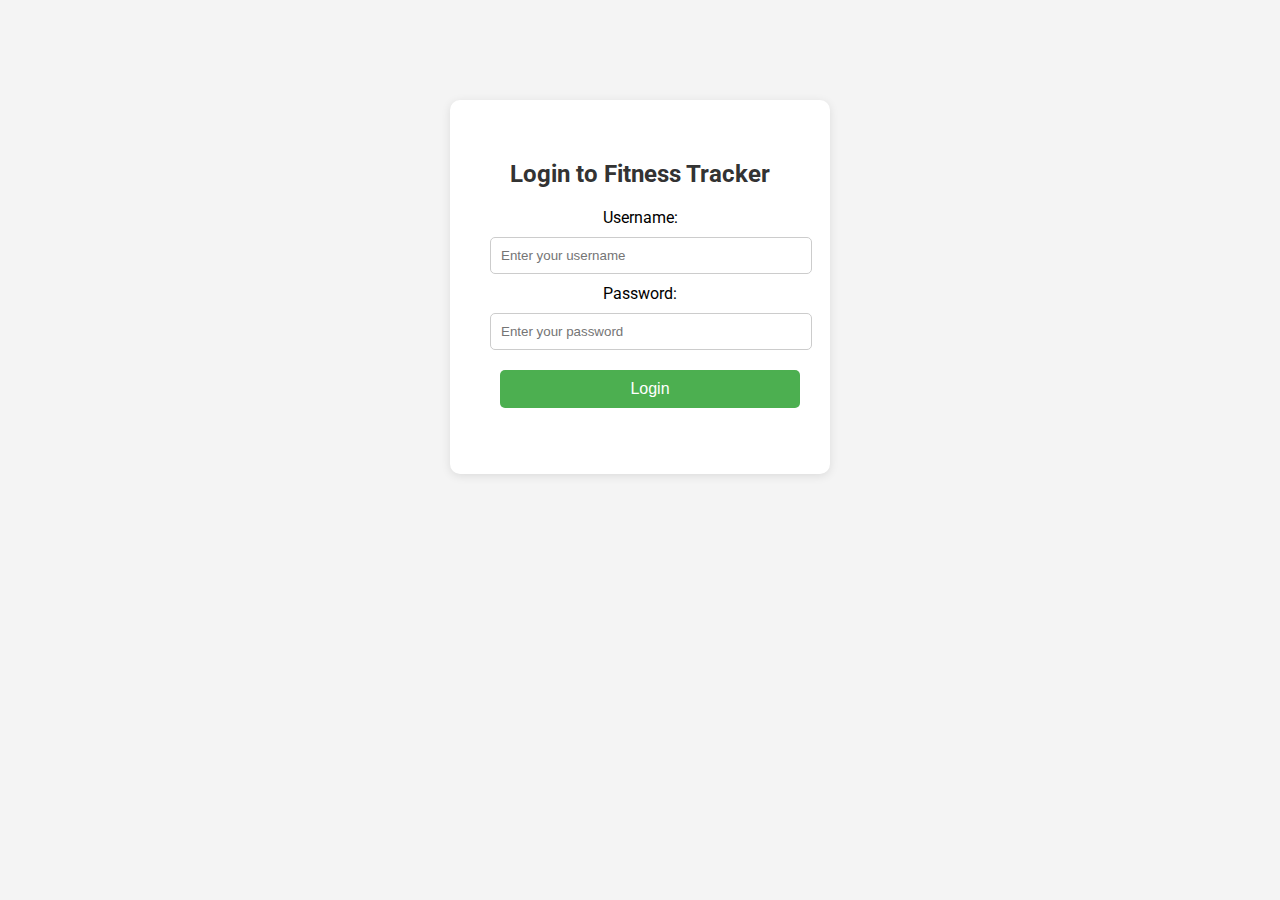
<file: login.html>
<!DOCTYPE html>
<html lang="en">
<head>
    <meta charset="UTF-8">
    <meta name="viewport" content="width=device-width, initial-scale=1.0">
    <title>Login - Fitness Tracker Dashboard</title>
    <link rel="stylesheet" href="css/styles.css">
    <link href="https://fonts.googleapis.com/css2?family=Roboto:wght@400;500;700&display=swap" rel="stylesheet">
</head>
<body>
    <div class="login-container">
        <h2>Login to Fitness Tracker</h2>
        <form id="login-form">
            <label for="username">Username:</label>
            <input type="text" id="username" placeholder="Enter your username" required>
            
            <label for="password">Password:</label>
            <input type="password" id="password" placeholder="Enter your password" required>

            <button type="submit">Login</button>
        </form>
        <p id="error-message"></p>
    </div>

    <script src="js/scripts.js"></script>
</body>
</html>
</file>
<file: css/styles.css>
/* Common Styles */
body {
    font-family: 'Roboto', sans-serif;
    margin: 0;
    padding: 0;
    background-color: #f4f4f4;
    text-align: center;
}

h2 {
    color: #333;
}

/* Header */
header {
    background-color: #4CAF50;
    color: white;
    padding: 20px;
}

h1 {
    margin: 0;
    font-size: 2em;
}

/* Login Screen Styles */
.login-container {
    background-color: #fff;
    padding: 40px;
    border-radius: 10px;
    width: 300px;
    margin: 100px auto;
    box-shadow: 0 2px 10px rgba(0, 0, 0, 0.1);
}

input[type="text"], input[type="password"] {
    width: 100%;
    padding: 10px;
    margin: 10px 0;
    border-radius: 5px;
    border: 1px solid #ccc;
}

button {
    padding: 10px 20px;
    font-size: 16px;
    background-color: #4CAF50;
    color: white;
    border: none;
    cursor: pointer;
    border-radius: 5px;
    width: 100%;
}

button:hover {
    background-color: #45a049;
}

#error-message {
    color: red;
    margin-top: 10px;
}

/* Dashboard Styles */
.tracker-container {
    display: flex;
    justify-content: space-around;
    margin: 20px auto;
    width: 90%;
}

.tracker-card {
    background-color: #fff;
    padding: 20px;
    border-radius: 8px;
    box-shadow: 0 2px 10px rgba(0, 0, 0, 0.1);
    width: 30%;
}

.tracker-card h2 {
    color: #333;
    font-size: 1.5em;
    margin-bottom: 10px;
}

.tracker-card p {
    font-size: 2em;
    color: #4CAF50;
}

.controls {
    margin: 20px;
}

button {
    padding: 10px 20px;
    font-size: 16px;
    margin: 10px;
    background-color: #4CAF50;
    color: white;
    border: none;
    cursor: pointer;
    border-radius: 5px;
}

button:hover {
    background-color: #45a049;
}
</file>
